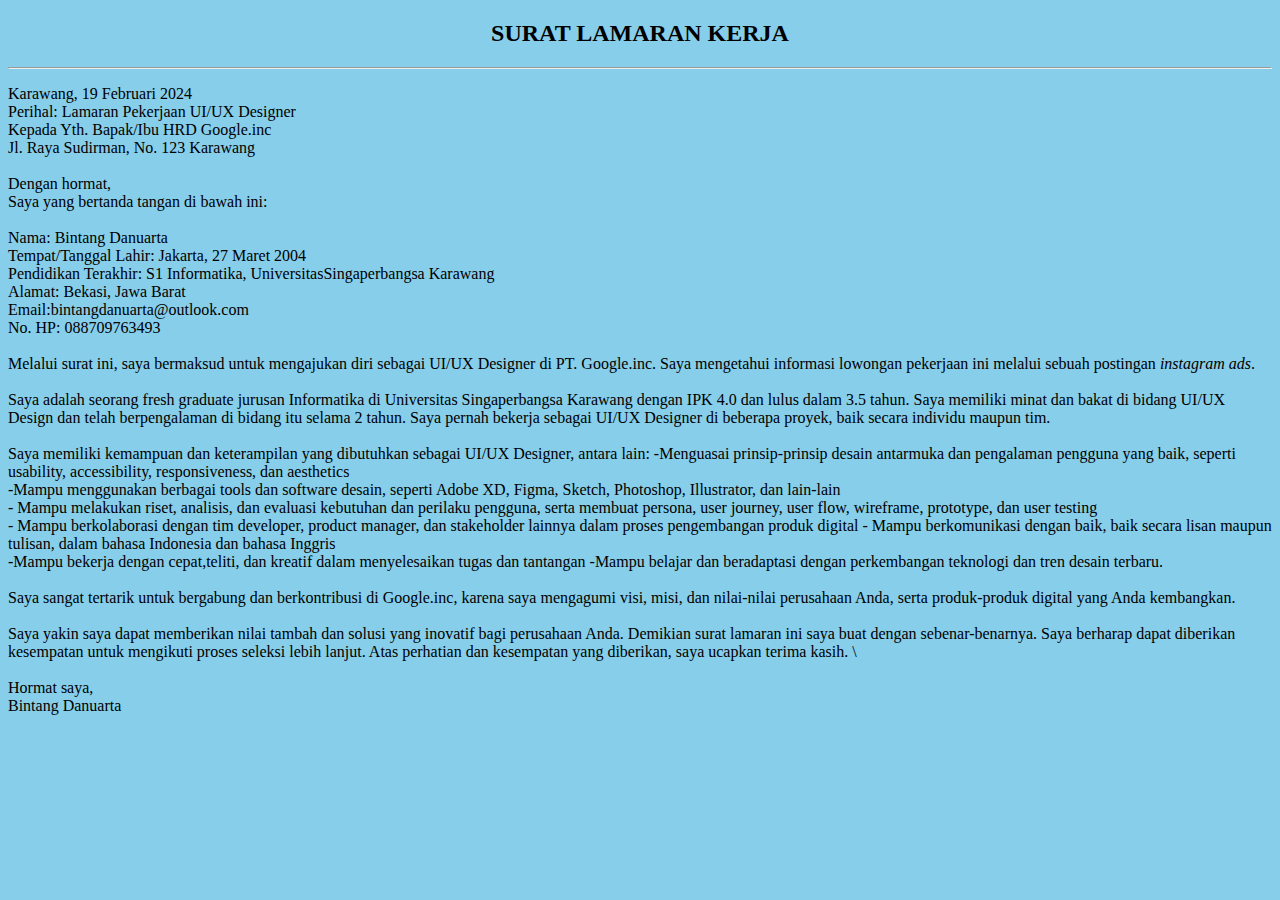
<file: latihan_pbw1_pertemuan2/index.html>
<!DOCTYPE html>
<html lang="en">
  <head>
    <meta charset="UTF-8" />
    <meta name="viewport" content="width=device-width, initial-scale=1.0" />
    <title>Latihan pertamaku</title>
    <link rel="stylesheet" href="style.css">
  </head>
  <body>
      <h2 align="center"><b>SURAT LAMARAN KERJA</b></h2>
    <hr>
      <p>
        Karawang, 19 Februari 2024 
        <br>
        Perihal: Lamaran Pekerjaan UI/UX Designer
        <br>
        Kepada Yth. Bapak/Ibu HRD Google.inc 
        <br>
        Jl. Raya Sudirman, No. 123 Karawang 
        
        <br>
        <br>

        Dengan hormat, 
        <br>
        Saya yang bertanda tangan di bawah ini:

        <br>
        <br>

        Nama: Bintang Danuarta
        <br> 
        Tempat/Tanggal Lahir: Jakarta, 27 Maret 2004 
        <br>
        Pendidikan Terakhir: S1 Informatika, UniversitasSingaperbangsa Karawang 
        <br>
        Alamat: Bekasi, Jawa Barat 
        <br>
        Email:bintangdanuarta@outlook.com
        <br>
        No. HP: 088709763493 
        
        <br>
        <br>

        Melalui surat ini, saya bermaksud untuk mengajukan diri sebagai UI/UX Designer di PT.
        Google.inc. Saya mengetahui informasi lowongan pekerjaan
        ini melalui sebuah postingan <i>instagram ads</i>. 
        
        <br>
        <br>

        Saya adalah seorang fresh graduate jurusan
        Informatika di Universitas Singaperbangsa Karawang dengan IPK 4.0 dan
        lulus dalam 3.5 tahun. Saya memiliki minat dan bakat di bidang UI/UX
        Design dan telah berpengalaman di bidang itu selama 2 tahun. Saya pernah
        bekerja sebagai UI/UX Designer di beberapa proyek, baik secara individu
        maupun tim. 
        
        <br>
        <br>

        Saya memiliki kemampuan dan
        keterampilan yang dibutuhkan sebagai UI/UX Designer, antara lain: 
        -Menguasai prinsip-prinsip desain antarmuka dan pengalaman pengguna yang
        baik, seperti usability, accessibility, responsiveness, dan aesthetics 
        <br>
        -Mampu menggunakan berbagai tools dan software desain, seperti Adobe XD,
        Figma, Sketch, Photoshop, Illustrator, dan lain-lain 
        <br>
        - Mampu melakukan riset, analisis, dan evaluasi kebutuhan dan perilaku pengguna, serta
        membuat persona, user journey, user flow, wireframe, prototype, dan user
        testing
        <br> 
        - Mampu berkolaborasi dengan tim developer, product manager, dan
        stakeholder lainnya dalam proses pengembangan produk digital - Mampu
        berkomunikasi dengan baik, baik secara lisan maupun tulisan, dalam
        bahasa Indonesia dan bahasa Inggris 
        <br>
        -Mampu bekerja dengan cepat,teliti, dan kreatif dalam menyelesaikan tugas dan tantangan 
        -Mampu belajar dan beradaptasi dengan perkembangan teknologi dan tren desain
        terbaru.
        
        <br>
        <br>

        Saya sangat tertarik untuk bergabung dan berkontribusi di Google.inc, karena saya mengagumi visi, misi, dan
        nilai-nilai perusahaan Anda, serta produk-produk digital yang Anda
        kembangkan. 
        
        <br>
        <br>

        Saya yakin saya dapat memberikan nilai tambah dan solusi
        yang inovatif bagi perusahaan Anda. Demikian surat lamaran ini saya buat
        dengan sebenar-benarnya. Saya berharap dapat diberikan kesempatan untuk
        mengikuti proses seleksi lebih lanjut. Atas perhatian dan kesempatan
        yang diberikan, saya ucapkan terima kasih. \
        
        <br>
        <br>

        Hormat saya,
        <br>
        Bintang Danuarta
      </p>
  </body>
</html>
</file>
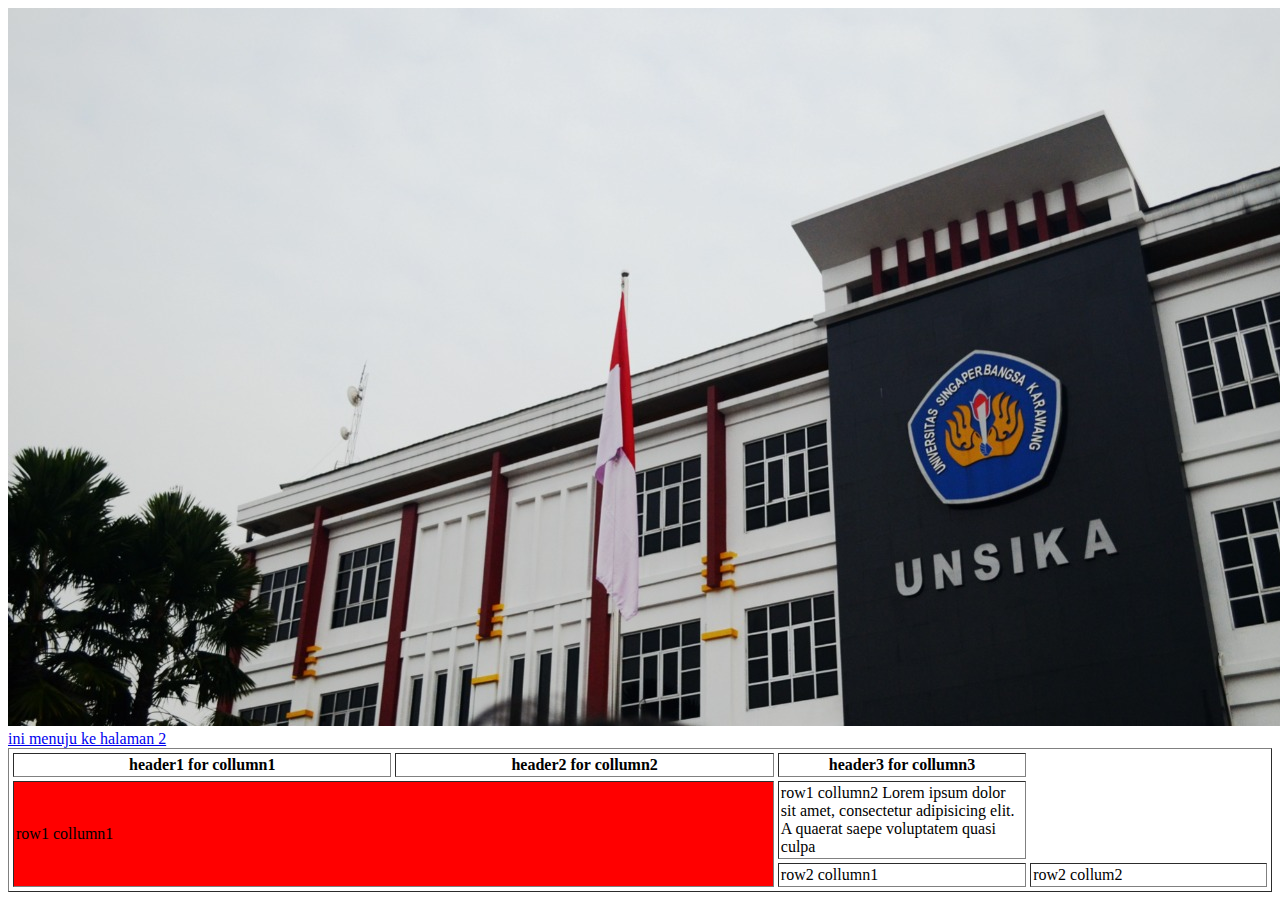
<file: latihan_pbw3_pertemuan4/index.html>
<!DOCTYPE html>
<html lang="en">
  <head>
    <meta charset="UTF-8" />
    <meta name="viewport" content="width=device-width, initial-scale=1.0" />
    <title>Latihan 3 PBW</title>
  </head>
  <body>
    <a href="google.com" target="_blank"></a> <img src="unsikahd.jpg" alt="" />
    <br />
    <a href="index.html" target="_blank"> ini menuju ke halaman 2 </a>

    <table border="1" cellpadding="2" cellspacing="4" width="100%">
      <th>header1 for collumn1</th>
      <th>header2 for collumn2</th>
      <th>header3 for collumn3</th>
      <tr nowrap>
        <td colspan="2" rowspan="2" bgcolor="red">row1 collumn1</td>
        <td width="20%">
          row1 collumn2 Lorem ipsum dolor sit amet, consectetur adipisicing
          elit. A quaerat saepe voluptatem quasi culpa
        </td>
      </tr>
      <tr>
        <td>row2 collumn1</td>
        <td>row2 collum2</td>
      </tr>
    </table>
  </body>
</html>
</file>
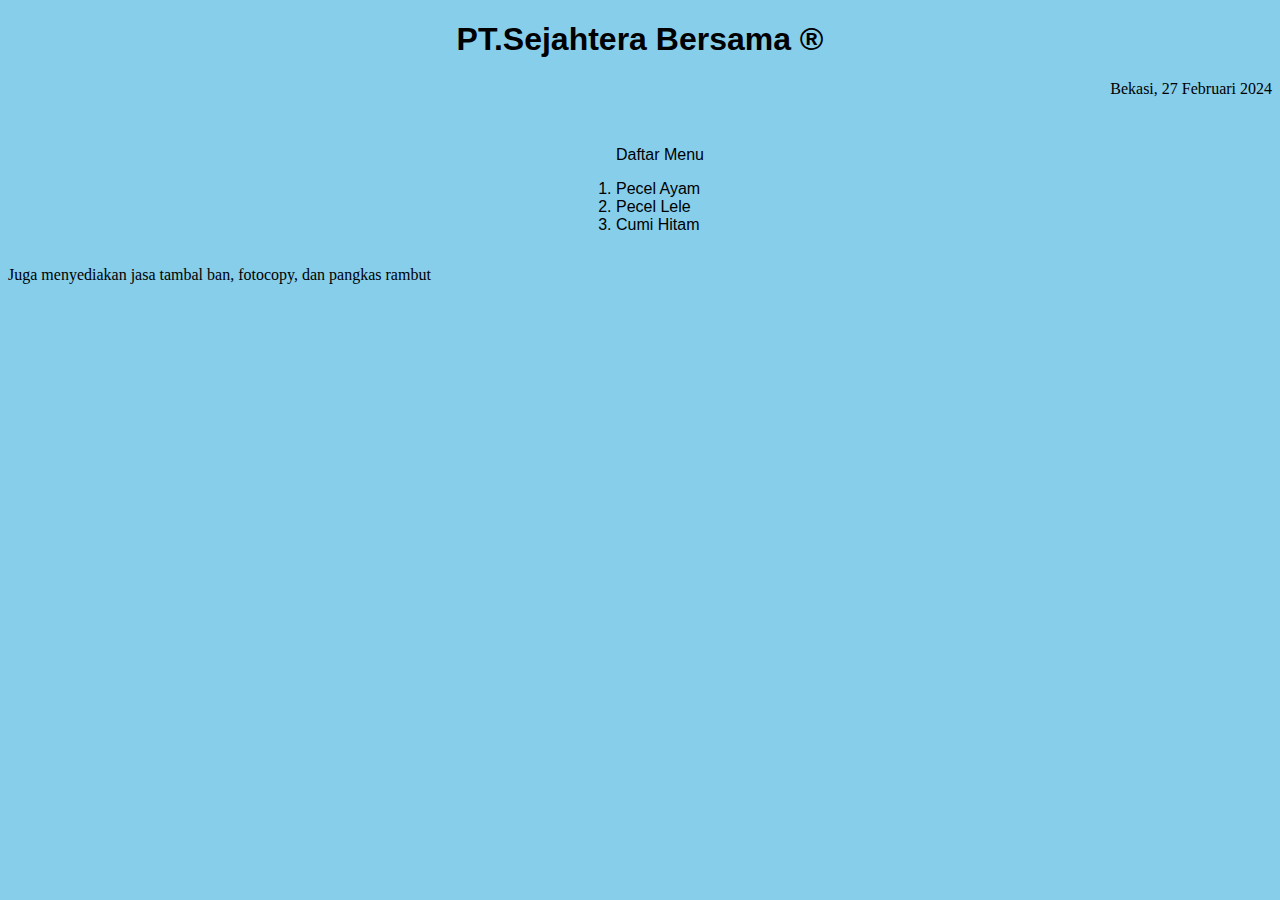
<file: latihan_pbw2_pertemuan3/Latihan2PBW.html>
<!DOCTYPE html>
<html lang="en">
<head>
    <meta charset="UTF-8">
    <meta name="viewport" content="width=device-width, initial-scale=1.0">
    <link rel="stylesheet" href="style.css">
    <title>Latihan Pertemuan 2</title>
</head>
<body>
    <h1>PT.Sejahtera Bersama &reg</h1>
    <p class="p1">Bekasi, 27 Februari 2024</p>
    <div class="tengah">
        <ol>
            <p>Daftar Menu</p>
            <li>Pecel Ayam</li>
            <li>Pecel Lele</li>
            <li>Cumi Hitam</li>
        </ol>
    </div>
    <p class="p2">Juga menyediakan jasa tambal ban, fotocopy, dan pangkas rambut</p>
</body>
</html>
</file>
<file: latihan_pbw1_pertemuan2/style.css>
body {
    background-color: skyblue;
}

h1 {
    text-align: center;
    font-family: Arial, Helvetica, sans-serif;
}

.p1 {
    text-align: right;
}

.tengah {
    text-align: center;
}

ol {
    display: inline-block;
    text-align: left;
    color: black;
    font-family: 'Segoe UI', Tahoma, Geneva, Verdana, sans-serif;
}
</file>
<file: latihan_pbw2_pertemuan3/style.css>
body {
    background-color: skyblue;
}

h1 {
    text-align: center;
    font-family: Arial, Helvetica, sans-serif;
}

.p1 {
    text-align: right;
}

.tengah {
    text-align: center;
}

ol {
    display: inline-block;
    text-align: left;
    color: black;
    font-family: 'Segoe UI', Tahoma, Geneva, Verdana, sans-serif;
}
</file>
